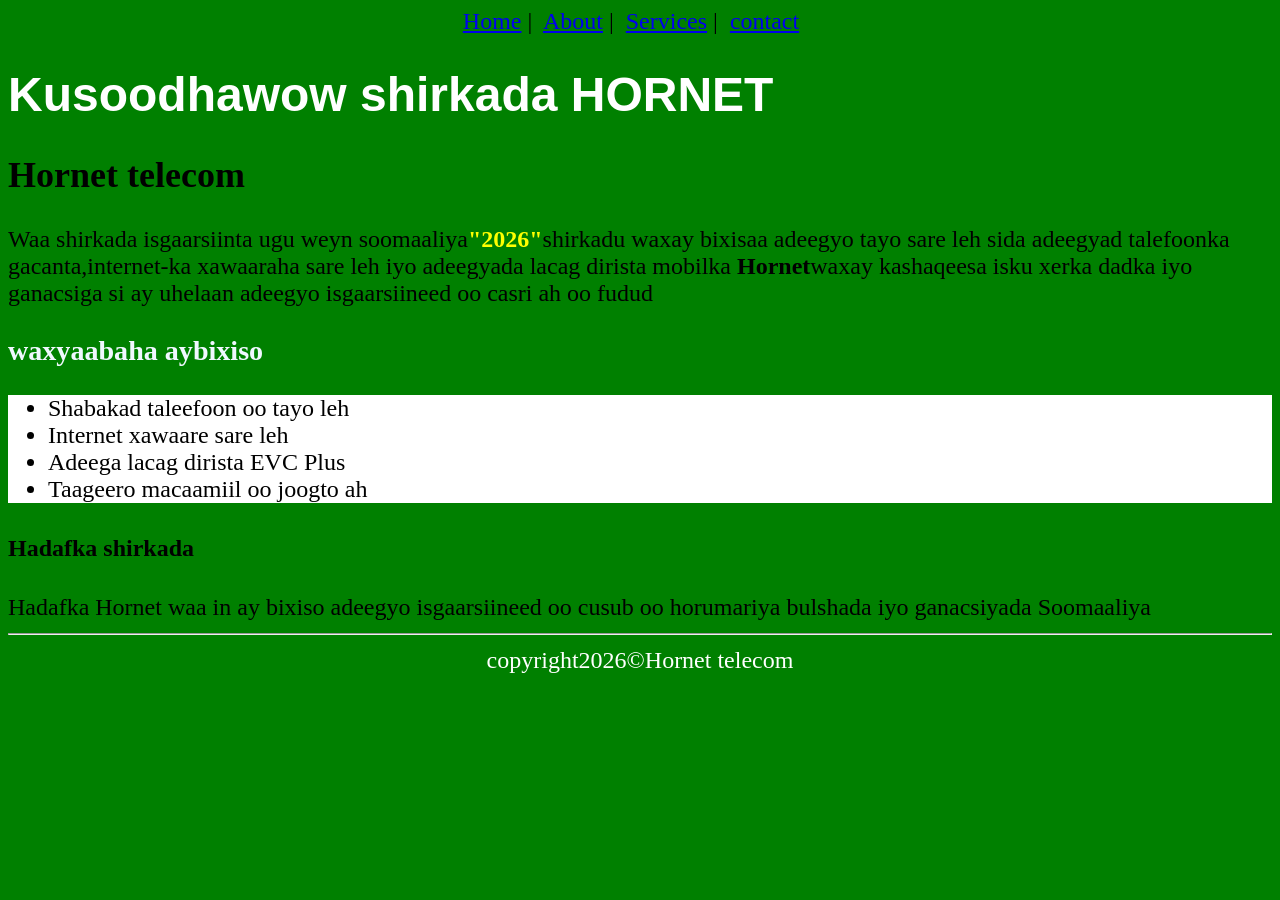
<file: index.html>
<!DOCTYPE html>
<html lang="en">
<head>
    <meta charset="UTF-8">
    <meta name="viewport" content="width=device-width, initial-scale=1.0">
    <title>Home</title>
    <link rel="stylesheet" href="style.css">
    <style>
        body{
            background-color: green;
            font-size: x-large;

        }
        nav{
            text-align: center;
        }
        h1{
            color: white;
            font-family: 'Lucida Sans', 'Lucida Sans Regular', 'Lucida Grande', 'Lucida Sans Unicode', Geneva, Verdana, sans-serif;
        }
        hr{
            color: black;
        }
        ul{
            background-color: white;
            color:black
        }
        h3{
            color:aliceblue;
        }
        footer{
            text-align: center;
        }
    </style>
</head>
 <nav>
        <a href="index.html">Home</a>&nbsp;|&nbsp;
        <a href="about.html">About</a>&nbsp;|&nbsp;
        <a href="services.html">Services</a>&nbsp;|&nbsp;
        <a href="contact.html">contact</a>&nbsp; &nbsp;
 </nav>
    <header><h1>Kusoodhawow shirkada <strong>HORNET</strong></h1></header>
    <p><h2>Hornet telecom</h2></p>
<body>
    <main>
        Waa shirkada isgaarsiinta ugu weyn soomaaliya<strong style="color: yellow;">"2026"</strong>shirkadu waxay bixisaa adeegyo tayo sare leh
        sida adeegyad talefoonka gacanta,internet-ka xawaaraha sare leh iyo adeegyada lacag dirista mobilka
        <strong>Hornet</strong>waxay kashaqeesa isku xerka dadka iyo ganacsiga si ay uhelaan adeegyo 
        isgaarsiineed oo casri ah oo fudud
        <h3>waxyaabaha aybixiso</h3>
        <ul>
            <li>Shabakad taleefoon oo tayo leh</li>
            <li>Internet xawaare sare leh</li>
            <li>Adeega lacag dirista EVC Plus</li>
            <Li>Taageero macaamiil oo joogto ah</Li>
        </ul>
        <h4>Hadafka shirkada</h4>
        Hadafka Hornet waa in ay bixiso adeegyo isgaarsiineed oo cusub oo horumariya bulshada iyo ganacsiyada Soomaaliya

    </main>
    <hr>
    <footer style="color:white">copyright2026&copy;Hornet telecom</footer>

    
</body>
</html>
</file>
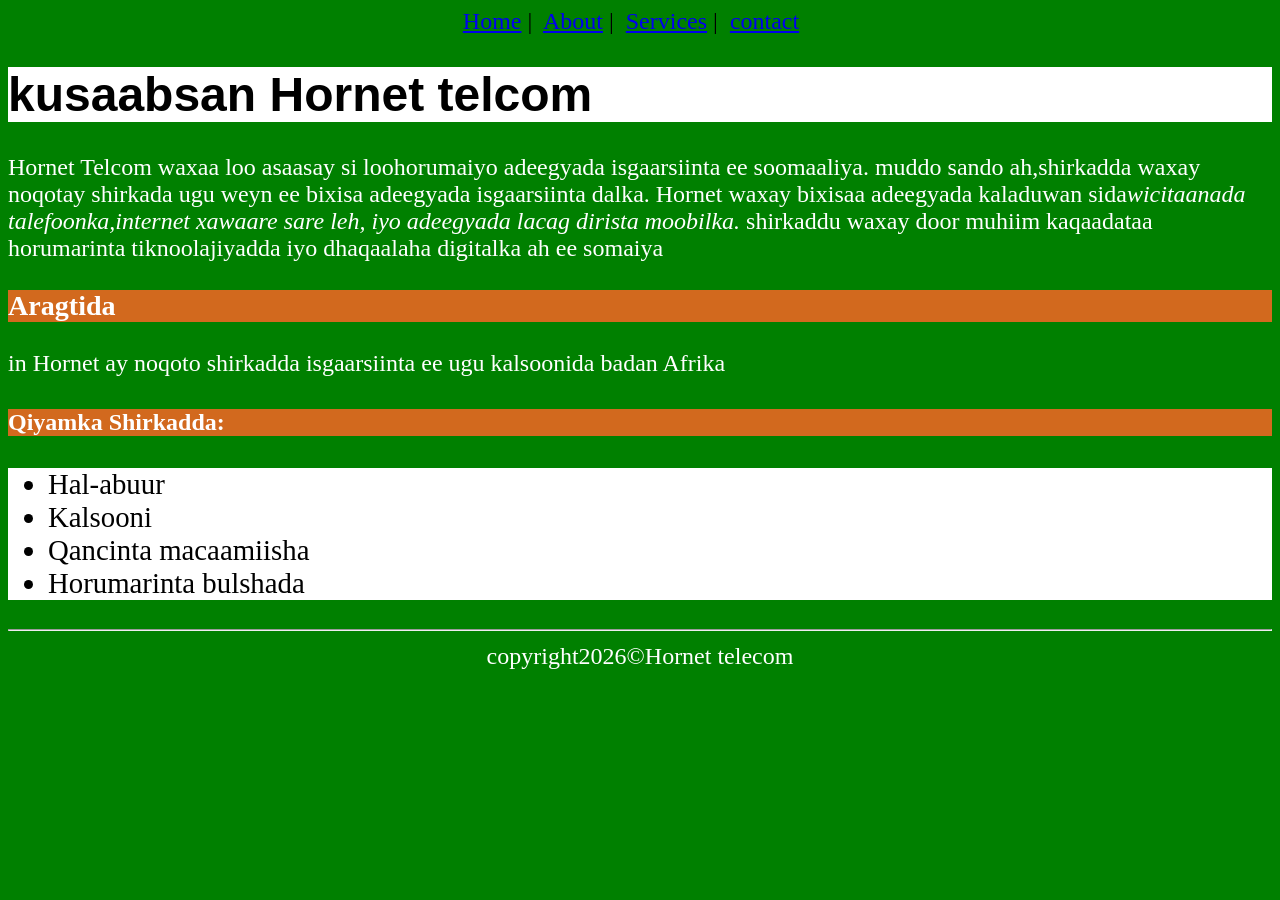
<file: about.html>
<!DOCTYPE html>
<html lang="en">
<head>
    <meta charset="UTF-8">
    <meta name="viewport" content="width=device-width, initial-scale=1.0">
    <title>About</title>
    <link rel="stylesheet" href="style.css">
     <style>
        nav{
        
            text-align: center;
            
        }
        body{
            background-color: green;
            font-size: x-large;
        }
        p{
            color: white;
        }
        h1{
            background-color: white;
            color: black;
        }
        h3{
            color: white;
            background-color: chocolate;
        }
        h4{
            color: white;
            background-color: chocolate;
        }
        ul{
            font-size: larger;
            color: black;
        }
        footer{
            text-align: center;
        }
    </style>
</head>
    <nav>
        <a href="index.html">Home</a>&nbsp;|&nbsp;
        <a href="about.html">About</a>&nbsp;|&nbsp;
        <a href="services.html">Services</a>&nbsp;|&nbsp;
        <a href="contact.html">contact</a>&nbsp; &nbsp;
    </nav>
<h1>kusaabsan <strong>Hornet</strong> telcom</h1>
<body>
    
    <main>
        <P>Hornet Telcom waxaa loo asaasay si loohorumaiyo adeegyada isgaarsiinta ee soomaaliya.
            muddo sando ah,shirkadda waxay noqotay shirkada ugu weyn ee bixisa adeegyada isgaarsiinta dalka.
            Hornet waxay bixisaa adeegyada kaladuwan sida<em>wicitaanada talefoonka,internet xawaare sare leh,
                iyo adeegyada lacag dirista moobilka.
            </em> shirkaddu waxay door muhiim kaqaadataa horumarinta tiknoolajiyadda iyo dhaqaalaha digitalka ah ee somaiya
        </P>
        <h3>Aragtida</h3>
        <p>in Hornet ay noqoto shirkadda isgaarsiinta ee ugu kalsoonida badan Afrika</p>
        <h4>Qiyamka Shirkadda:</h4>
        <ul>
            <li>Hal-abuur</li>
            <li>Kalsooni</li>
            <li>Qancinta macaamiisha</li>
            <li>Horumarinta bulshada</li>
        </ul>
    </main>
    <hr>
<footer style="color:white">copyright2026&copy;Hornet telecom</footer>
</body>
</html>
</file>
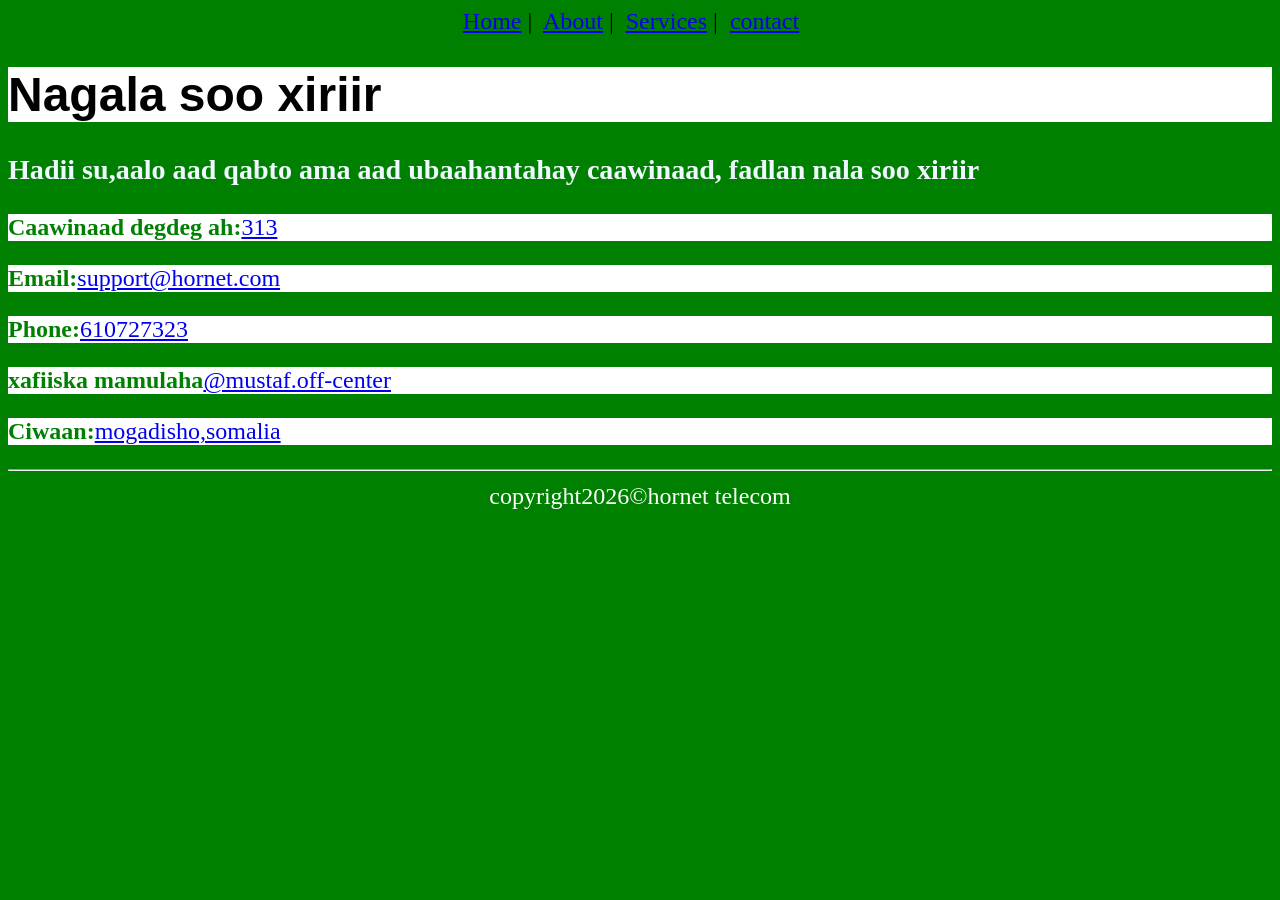
<file: contact.html>
<!DOCTYPE html>
<html lang="en">
<head>
    <meta charset="UTF-8">
    <meta name="viewport" content="width=device-width, initial-scale=1.0">
    <title>contact</title>
    <link rel="stylesheet" href="style.css">
   
    <style>
        nav{
            text-align: center;
            
        }
        body{
            background-color: green;
            font-size: x-large;
        }
        
        p{
            background-color: white;
            color:green;
            font-size: x-large;
        }
        footer{
            text-align: center;
        }
    </style>
    
</head>
    <nav>
        <a href="index.html">Home</a>&nbsp;|&nbsp;
        <a href="about.html">About</a>&nbsp;|&nbsp;
        <a href="services.html">Services</a>&nbsp;|&nbsp;
        <a href="contact.html">contact</a>&nbsp; &nbsp;
    </nav>
    <h1 style="background-color: white;color: black;">Nagala soo xiriir</h1>
<body>
<main>
    <h3>Hadii su,aalo aad qabto ama aad ubaahantahay caawinaad, fadlan nala soo xiriir</h3>
    <p><strong>Caawinaad degdeg ah:</strong><a href="target"_blank>313</a></p>
    <p><strong>Email:</strong><a href="terget"_blank>support@hornet.com</a></p>
    <p><strong>Phone:</strong><a href="target"_blank>610727323</a></p>
    <p><strong>xafiiska mamulaha</strong><a href="target"_blank>@mustaf.off-center</a></p>
    <p><strong>Ciwaan:</strong><a href="target"_blank>mogadisho,somalia</a></p>
    
</main>
    <hr>
     <footer style="color:white">copyright2026&copy;hornet telecom</footer>    
</body>
</html>
</file>
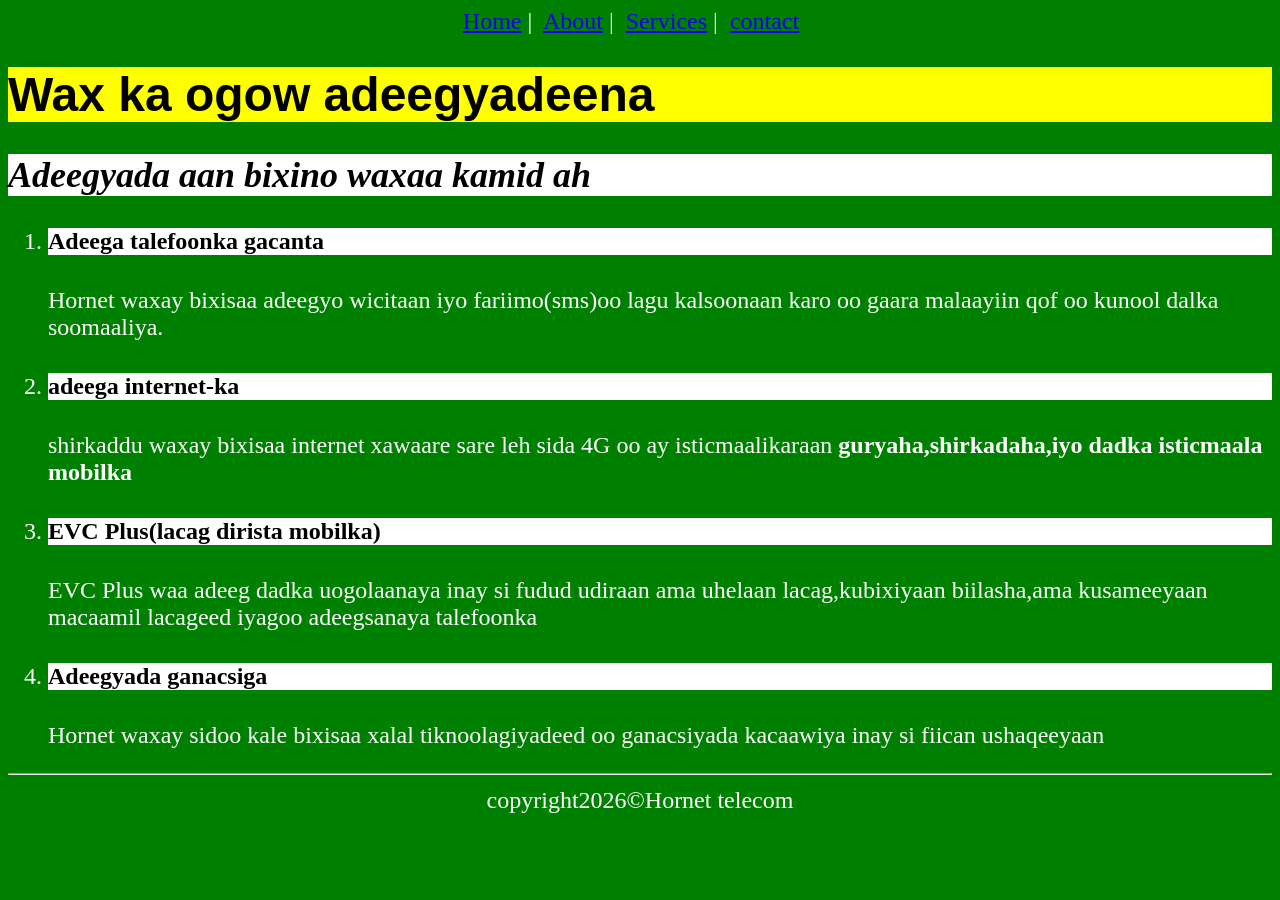
<file: services.html>
<!DOCTYPE html>
<html lang="en">
<head>
    <meta charset="UTF-8">
    <meta name="viewport" content="width=device-width, initial-scale=1.0">
    <title>Services</title>
    <link rel="stylesheet" href="style.css">
    
    <style>
        body{
            background-color: green;
            font-size: x-large;
            color: white;
        }
        h1{
            background-color: yellow;
            color: black;
        }
        h2{
            font-style: italic;
            background-color: white;
            color: black;
        }
        nav{
            text-align: center;
        }
        footer{
            text-align: center;
        }
    </style>
</head>
    <nav>
        <a href="index.html">Home</a>&nbsp;|&nbsp;
        <a href="about.html">About</a>&nbsp;|&nbsp;
        <a href="services.html">Services</a>&nbsp;|&nbsp;
        <a href="contact.html">contact</a>&nbsp; &nbsp;
    </nav>
    <h1>Wax ka ogow adeegyadeena</h1>
<body>
    <main>
    <h2>Adeegyada aan bixino waxaa kamid ah</h2>
    <ol>
        <li><h4 style="color:black; background-color: white;">Adeega talefoonka gacanta</h4></li>
    <P>Hornet waxay bixisaa adeegyo wicitaan iyo fariimo(sms)oo lagu kalsoonaan karo oo gaara malaayiin qof oo kunool dalka soomaaliya.</P>
        <li><h4 style="color: black; background-color: white;">adeega internet-ka</h4></li>
    <p>shirkaddu waxay bixisaa internet xawaare sare leh sida 4G oo ay isticmaalikaraan <strong>guryaha,shirkadaha,iyo dadka isticmaala mobilka</strong></p>
        <li><h4 style="color: black; background-color: white;">EVC Plus(lacag dirista mobilka)</h4></li>
    <p>EVC Plus waa adeeg dadka uogolaanaya inay si fudud udiraan ama uhelaan lacag,kubixiyaan biilasha,ama kusameeyaan macaamil lacageed iyagoo adeegsanaya talefoonka</p>
        <li><h4 style="color: black; background-color: white;">Adeegyada ganacsiga</h4></li>
    <p>Hornet waxay sidoo kale bixisaa xalal tiknoolagiyadeed oo ganacsiyada kacaawiya inay si fiican ushaqeeyaan</p>
     </ol>
     </main>
     <hr>
     <footer style="color:white">copyright2026&copy;Hornet telecom</footer>
</body>
</html>
</file>
<file: style.css>
body{
            background-color: green;
            font-size: x-large;

        }
        nav{
            text-align: center;
        }
        h1{
            color: white;
            font-family: 'Lucida Sans', 'Lucida Sans Regular', 'Lucida Grande', 'Lucida Sans Unicode', Geneva, Verdana, sans-serif;
        }
        hr{
            color: black;
        }
        ul{
            background-color: white;
            color:black
        }
        h3{
            color:aliceblue;
        }
        footer{
            text-align: center;
        }
</file>
